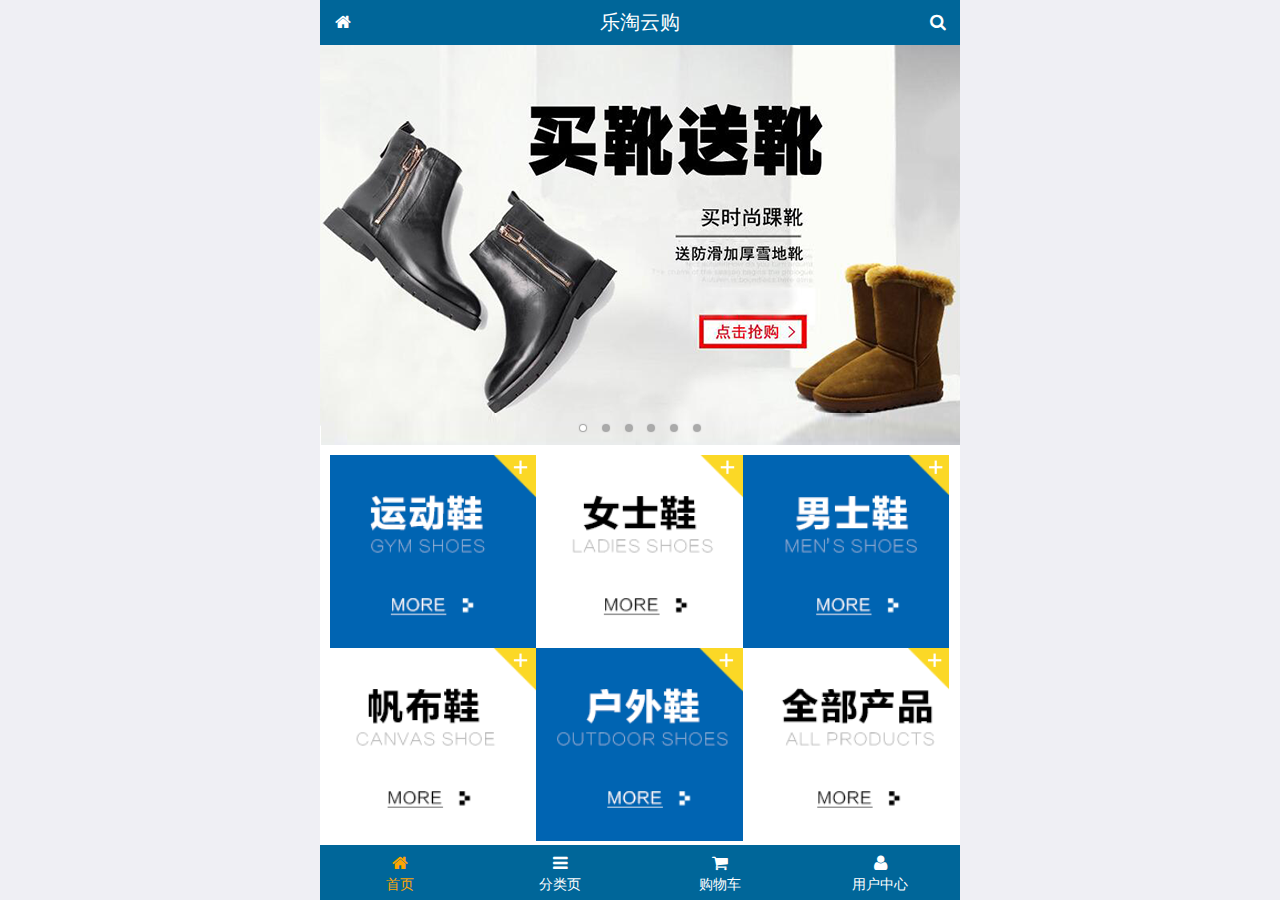
<file: public/front/index.html>
<!DOCTYPE html>
<html lang="en">
<head>
  <meta charset="UTF-8">
  <meta name="viewport"
    content="width=device-width, user-scalable=no, initial-scale=1.0, maximum-scale=1.0, minimum-scale=1.0">
  <title>乐淘商城</title>
  <link rel="stylesheet" href="./lib/mui/css/mui.css">
  <!-- 引入 font-awesome 字体图标库 -->
  <link rel="stylesheet" href="./lib/fa/css/font-awesome.min.css">
  <link rel="stylesheet" href="./css/common.css">
  <link rel="stylesheet" href="./css/index.css">
</head>
<body>
<!-- mui的字体图标 -->
<!--<span class="mui-icon mui-icon-weixin"></span>-->
<!--<span class="mui-icon mui-icon-mic"></span>-->
<!-- font-awesome 字体图标 -->
<!--<span class="fa fa-arrows-alt"></span>-->
<!--<span class="fa fa-adjust"></span>-->
<!--<span class="fa fa-back"></span>-->

<!-- 全屏容器 -->
<div class="lt_container">
  <!-- 乐淘头部 -->
  <div class="lt_header">
    <a href="index.html" class="icon_left"><i class="fa fa-home"></i></a>
    <h3>乐淘云购</h3>
    <a href="search.html" class="icon_right"><i class="fa fa-search"></i></a>
  </div>

  <!-- 乐淘主体 -->
  <div class="lt_main">
    <div class="mui-scroll-wrapper">
      <div class="mui-scroll">
        <!--这里放置真实显示的DOM内容-->

        <!-- 轮播图 -->
        <div class="mui-slider">
          <!-- 图片的容器 -->
          <div class="mui-slider-group mui-slider-loop">
            <!-- 准备假图片, 最后一张 -->
            <div class="mui-slider-item mui-slider-item-duplicate"><a href="#"><img src="./images/banner6.png" /></a>
            </div>

            <div class="mui-slider-item"><a href="#"><img src="./images/banner1.png" /></a></div>
            <div class="mui-slider-item"><a href="#"><img src="./images/banner2.png" /></a></div>
            <div class="mui-slider-item"><a href="#"><img src="./images/banner3.png" /></a></div>
            <div class="mui-slider-item"><a href="#"><img src="./images/banner4.png" /></a></div>
            <div class="mui-slider-item"><a href="#"><img src="./images/banner5.png" /></a></div>
            <div class="mui-slider-item"><a href="#"><img src="./images/banner6.png" /></a></div>

            <!-- 准备假图, 第一张 -->
            <div class="mui-slider-item mui-slider-item-duplicate"><a href="#"><img src="./images/banner1.png" /></a>
            </div>
          </div>

          <!-- 小圆点 -->
          <div class="mui-slider-indicator">
            <div class="mui-indicator mui-active"></div>
            <div class="mui-indicator"></div>
            <div class="mui-indicator"></div>
            <div class="mui-indicator"></div>
            <div class="mui-indicator"></div>
            <div class="mui-indicator"></div>
          </div>
        </div>


        <!-- 导航 -->
        <div class="lt_nav">
          <ul class="mui-clearfix">
            <li><a href="#"><img src="./images/nav1.png" alt=""></a></li>
            <li><a href="#"><img src="./images/nav2.png" alt=""></a></li>
            <li><a href="#"><img src="./images/nav3.png" alt=""></a></li>
            <li><a href="#"><img src="./images/nav4.png" alt=""></a></li>
            <li><a href="#"><img src="./images/nav5.png" alt=""></a></li>
            <li><a href="#"><img src="./images/nav6.png" alt=""></a></li>
          </ul>
        </div>

        <!-- 产品模块 -->
        <div class="lt_product">
          <ul>
            <li class="lt_product_item">
              <a href="#">
                <img src="./images/product.jpg" alt="">
                <p class="mui-ellipsis-2">adidas阿迪达斯 男式 场下休闲篮球鞋S83700场下休闲篮球鞋S83700 </p>
                <p>
                  <span class="price">¥560</span>
                  <span class="oldPrice">¥560</span>
                </p>
                <button class="mui-btn mui-btn-primary">立即购买</button>
              </a>
            </li>

            <li class="lt_product_item">
              <a href="#">
                <img src="./images/product.jpg" alt="">
                <p class="mui-ellipsis-2">adidas阿迪达斯 男式 场下休闲篮球鞋S83700场下休闲篮球鞋S83700 </p>
                <p>
                  <span class="price">¥560</span>
                  <span class="oldPrice">¥560</span>
                </p>
                <button class="mui-btn mui-btn-primary">立即购买</button>
              </a>
            </li>

            <li class="lt_product_item">
              <a href="#">
                <img src="./images/product.jpg" alt="">
                <p class="mui-ellipsis-2">adidas阿迪达斯 男式 场下休闲篮球鞋S83700场下休闲篮球鞋S83700 </p>
                <p>
                  <span class="price">¥560</span>
                  <span class="oldPrice">¥560</span>
                </p>
                <button class="mui-btn mui-btn-primary">立即购买</button>
              </a>
            </li>

            <li class="lt_product_item">
              <a href="#">
                <img src="./images/product.jpg" alt="">
                <p class="mui-ellipsis-2">adidas阿迪达斯 男式 场下休闲篮球鞋S83700场下休闲篮球鞋S83700 </p>
                <p>
                  <span class="price">¥560</span>
                  <span class="oldPrice">¥560</span>
                </p>
                <button class="mui-btn mui-btn-primary">立即购买</button>
              </a>
            </li>

            <li class="lt_product_item">
              <a href="#">
                <img src="./images/product.jpg" alt="">
                <p class="mui-ellipsis-2">adidas阿迪达斯 男式 场下休闲篮球鞋S83700场下休闲篮球鞋S83700 </p>
                <p>
                  <span class="price">¥560</span>
                  <span class="oldPrice">¥560</span>
                </p>
                <button class="mui-btn mui-btn-primary">立即购买</button>
              </a>
            </li>

            <li class="lt_product_item">
              <a href="#">
                <img src="./images/product.jpg" alt="">
                <p class="mui-ellipsis-2">adidas阿迪达斯 男式 场下休闲篮球鞋S83700场下休闲篮球鞋S83700 </p>
                <p>
                  <span class="price">¥560</span>
                  <span class="oldPrice">¥560</span>
                </p>
                <button class="mui-btn mui-btn-primary">立即购买</button>
              </a>
            </li>
          </ul>

        </div>

      </div>
    </div>
  </div>
  
  <!-- 乐淘底部 -->
  <div class="lt_footer">
    <ul>
      <li>
        <a href="index.html" class="current">
          <i class="fa fa-home"></i>
          <p>首页</p>
        </a>
      </li>
      <li>
        <a href="category.html">
          <i class="fa fa-bars"></i>
          <p>分类页</p>
        </a>
      </li>
      <li>
        <a href="cart.html">
          <i class="fa fa-shopping-cart"></i>
          <p>购物车</p>
        </a>
      </li>
      <li>
        <a href="user.html">
          <i class="fa fa-user"></i>
          <p>用户中心</p>
        </a>
      </li>
    </ul>
  </div>
</div>

<script src="./lib/mui/js/mui.js"></script>
<script src="./lib/zepto/zepto.min.js"></script>
<script src="./js/common.js"></script>

</body>
</html>
</file>
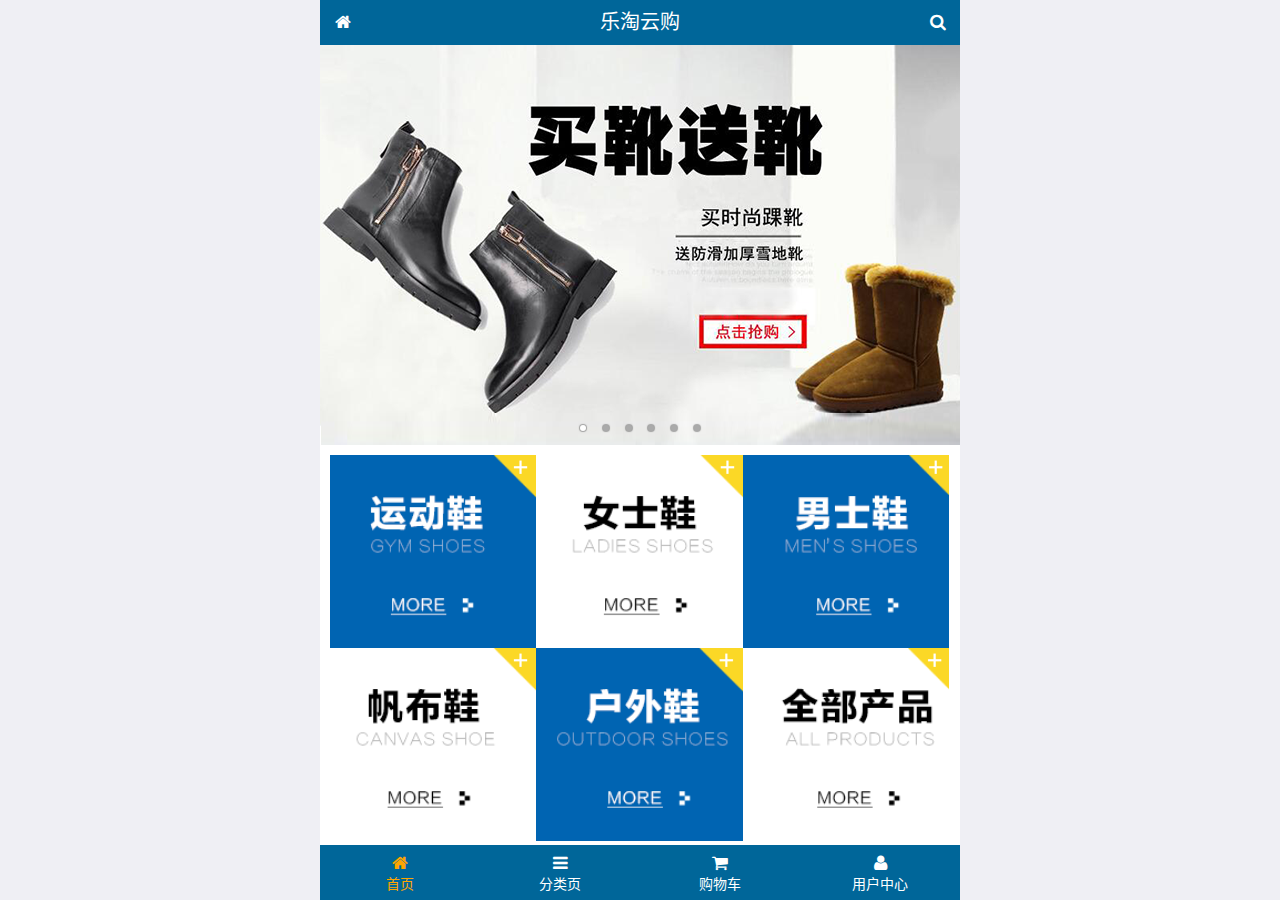
<file: public/mobile/index.html>
<!DOCTYPE html>
<html lang="zh-CN">
<head>
  <meta charset="UTF-8">
  <title>乐淘商城</title>
  <meta name="viewport" content="width=device-width, user-scalable=no, initial-scale=1.0, maximum-scale=1.0, minimum-scale=1.0">
  <!-- 引入字体图标库的css -->
  <link rel="stylesheet" href="./lib/fa/css/font-awesome.min.css">
  <link rel="stylesheet" href="./lib/mui/css/mui.css">
  <link rel="stylesheet" href="./css/common.css">
  <link rel="stylesheet" href="./css/index.css">
  <link rel="icon" href="favicon.ico">
</head>
<body>
<!--<span class="fa fa-pause"></span>-->
<!--<span class="mui-icon mui-icon-camera"></span>-->

<!-- 全屏容器 -->
<div class="lt_container">

  <!-- 乐淘头部 -->
  <div class="lt_header">
    <a href="index.html" class="icon_left"><i class="fa fa-home"></i></a>
    <h3>乐淘云购</h3>
    <a href="search.html" class="icon_right"><i class="fa fa-search"></i></a>
  </div>

  <!-- 乐淘主体 -->
  <div class="lt_main">
    <div class="mui-scroll-wrapper">
      <div class="mui-scroll">
        <!--这里放置真实显示的DOM内容-->

        <!-- 轮播图 -->
        <div class="mui-slider">

          <!-- 图片区域 -->
          <div class="mui-slider-group mui-slider-loop">
            <!-- 添加假图 -->
            <div class="mui-slider-item mui-slider-item-duplicate">
              <a href="#"><img src="./images/banner6.png" /></a>
            </div>

            <div class="mui-slider-item"><a href="#"><img src="./images/banner1.png" /></a></div>
            <div class="mui-slider-item"><a href="#"><img src="./images/banner2.png" /></a></div>
            <div class="mui-slider-item"><a href="#"><img src="./images/banner3.png" /></a></div>
            <div class="mui-slider-item"><a href="#"><img src="./images/banner4.png" /></a></div>
            <div class="mui-slider-item"><a href="#"><img src="./images/banner5.png" /></a></div>
            <div class="mui-slider-item"><a href="#"><img src="./images/banner6.png" /></a></div>

            <!-- 添加假图 -->
            <div class="mui-slider-item mui-slider-item-duplicate">
              <a href="#"><img src="./images/banner1.png" /></a>
            </div>
          </div>

          <!-- 小圆点结构 -->
          <div class="mui-slider-indicator">
            <div class="mui-indicator mui-active"></div>
            <div class="mui-indicator"></div>
            <div class="mui-indicator"></div>
            <div class="mui-indicator"></div>
            <div class="mui-indicator"></div>
            <div class="mui-indicator"></div>
          </div>

        </div>

        <!-- 导航区域 -->
        <div class="lt_nav">
          <ul class="mui-clearfix">
            <li><a href="#"><img src="./images/nav1.png" alt=""></a></li>
            <li><a href="#"><img src="./images/nav2.png" alt=""></a></li>
            <li><a href="#"><img src="./images/nav3.png" alt=""></a></li>
            <li><a href="#"><img src="./images/nav4.png" alt=""></a></li>
            <li><a href="#"><img src="./images/nav5.png" alt=""></a></li>
            <li><a href="#"><img src="./images/nav6.png" alt=""></a></li>
          </ul>
        </div>

        <!-- 产品区域 -->
        <div class="lt_product">
          <ul>
            <li class="lt_product_item">
              <a href="#">
                <img src="./images/product.jpg" alt="">
                <p class="info mui-ellipsis-2">adidas阿迪达斯 男式 场下休闲篮球鞋S83700场下休闲篮球鞋S83700 </p>
                <p>
                  <span class="price">¥560</span>
                  <span class="oldPrice">¥580</span>
                </p>
                <button class="mui-btn mui-btn-primary">立即购买</button>
              </a>
            </li>
            <li class="lt_product_item">
              <a href="#">
                <img src="./images/product.jpg" alt="">
                <p class="info mui-ellipsis-2">adidas阿迪达斯 男式 场下休闲篮球鞋S83700场下休闲篮球鞋S83700 </p>
                <p>
                  <span class="price">¥560</span>
                  <span class="oldPrice">¥580</span>
                </p>
                <button class="mui-btn mui-btn-primary">立即购买</button>
              </a>
            </li>
            <li class="lt_product_item">
              <a href="#">
                <img src="./images/product.jpg" alt="">
                <p class="info mui-ellipsis-2">adidas阿迪达斯 男式 场下休闲篮球鞋S83700场下休闲篮球鞋S83700 </p>
                <p>
                  <span class="price">¥560</span>
                  <span class="oldPrice">¥580</span>
                </p>
                <button class="mui-btn mui-btn-primary">立即购买</button>
              </a>
            </li>
            <li class="lt_product_item">
              <a href="#">
                <img src="./images/product.jpg" alt="">
                <p class="info mui-ellipsis-2">adidas阿迪达斯 男式 场下休闲篮球鞋S83700场下休闲篮球鞋S83700 </p>
                <p>
                  <span class="price">¥560</span>
                  <span class="oldPrice">¥580</span>
                </p>
                <button class="mui-btn mui-btn-primary">立即购买</button>
              </a>
            </li>
            <li class="lt_product_item">
              <a href="#">
                <img src="./images/product.jpg" alt="">
                <p class="info mui-ellipsis-2">adidas阿迪达斯 男式 场下休闲篮球鞋S83700场下休闲篮球鞋S83700 </p>
                <p>
                  <span class="price">¥560</span>
                  <span class="oldPrice">¥580</span>
                </p>
                <button class="mui-btn mui-btn-primary">立即购买</button>
              </a>
            </li>
            <li class="lt_product_item">
              <a href="#">
                <img src="./images/product.jpg" alt="">
                <p class="info mui-ellipsis-2">adidas阿迪达斯 男式 场下休闲篮球鞋S83700场下休闲篮球鞋S83700 </p>
                <p>
                  <span class="price">¥560</span>
                  <span class="oldPrice">¥580</span>
                </p>
                <button class="mui-btn mui-btn-primary">立即购买</button>
              </a>
            </li>
            <li class="lt_product_item">
              <a href="#">
                <img src="./images/product.jpg" alt="">
                <p class="info mui-ellipsis-2">adidas阿迪达斯 男式 场下休闲篮球鞋S83700场下休闲篮球鞋S83700 </p>
                <p>
                  <span class="price">¥560</span>
                  <span class="oldPrice">¥580</span>
                </p>
                <button class="mui-btn mui-btn-primary">立即购买</button>
              </a>
            </li>
            <li class="lt_product_item">
              <a href="#">
                <img src="./images/product.jpg" alt="">
                <p class="info mui-ellipsis-2">adidas阿迪达斯 男式 场下休闲篮球鞋S83700场下休闲篮球鞋S83700 </p>
                <p>
                  <span class="price">¥560</span>
                  <span class="oldPrice">¥580</span>
                </p>
                <button class="mui-btn mui-btn-primary">立即购买</button>
              </a>
            </li>
          </ul>
        </div>

      </div>
    </div>
  </div>

  <!-- 乐淘底部 -->
  <div class="lt_footer">
    <ul>
      <li><a href="index.html" class="current"><i class="fa fa-home"></i><p>首页</p></a></li>
      <li><a href="category.html"><i class="fa fa-bars"></i><p>分类页</p></a></li>
      <li><a href="cart.html"><i class="fa fa-shopping-cart"></i><p>购物车</p></a></li>
      <li><a href="user.html"><i class="fa fa-user"></i><p>用户中心</p></a></li>
    </ul>
  </div>
</div>


<script src="./lib/zepto/zepto.min.js"></script>
<script src="./lib/mui/js/mui.js"></script>
<script src="./js/common.js"></script>
</body>
</html>
</file>
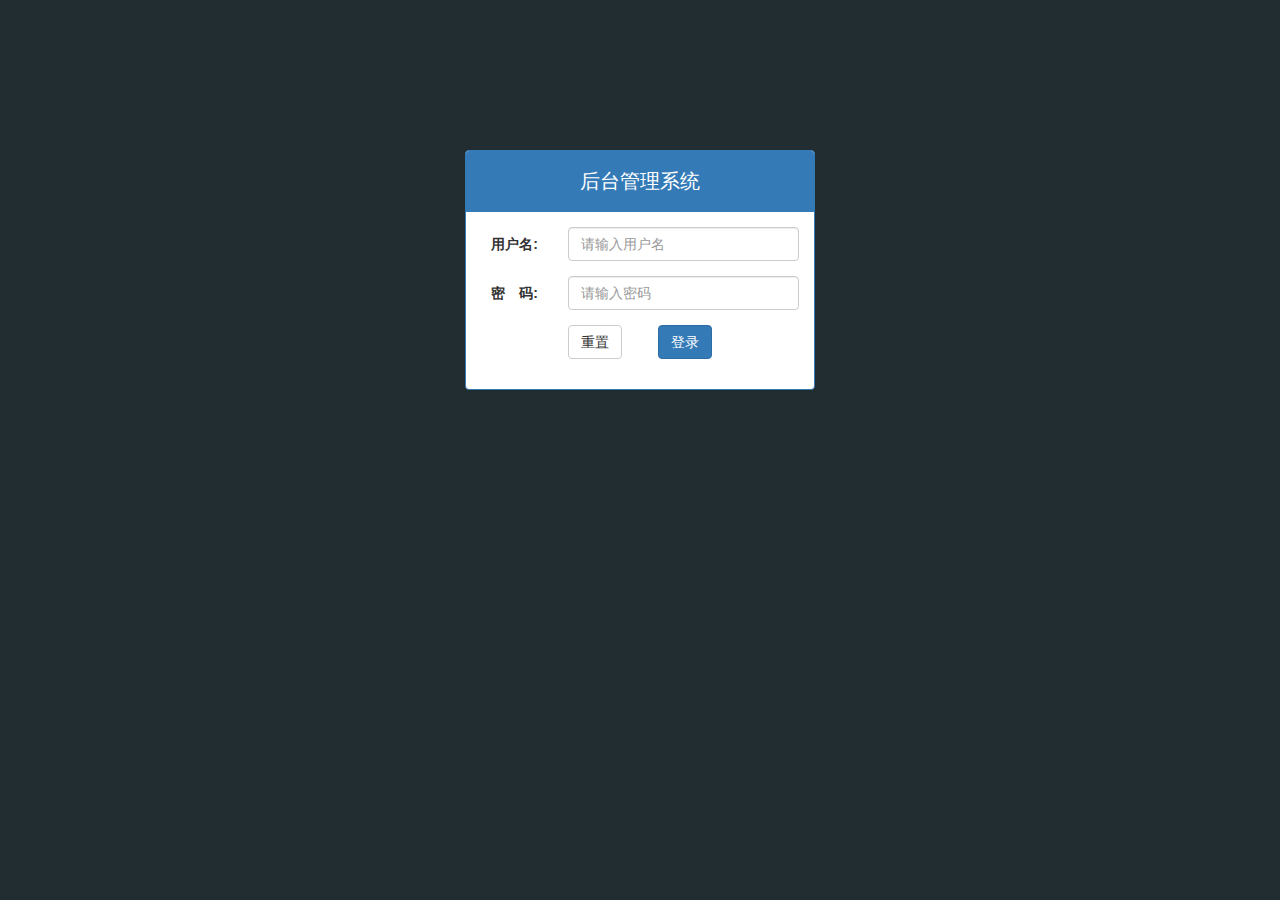
<file: public/back/login.html>
<!DOCTYPE html>
<html lang="en">
<head>
  <meta charset="UTF-8">
  <meta name="viewport" content="width=device-width, initial-scale=1.0">
  <meta http-equiv="X-UA-Compatible" content="ie=edge">
  <title>乐淘商城</title>
  <link rel="stylesheet" href="lib/bootstrap/css/bootstrap.css">
  <link rel="stylesheet" href="./lib/bootstrap-validator/css/bootstrapValidator.min.css">
  <link rel="stylesheet" href="./lib/nprogress/nprogress.css">
  <link rel="stylesheet" href="css/common.css">
</head>
<body class="body_bg">
<div class="container">
  <div class="col-lg-4 col-lg-offset-4 mt_150">

    <div class="panel panel-primary">
      <div class="panel-heading">
        <h3 class="panel-title">后台管理系统</h3>
      </div>
      <div class="panel-body">

        <form class="form-horizontal" id="form">
          <div class="form-group">
            <label for="username" class="col-sm-3 control-label">用户名:</label>
            <div class="col-sm-9">
              <input type="text" name="username" class="form-control" id="username" placeholder="请输入用户名">
            </div>
          </div>
          <div class="form-group">
            <label for="password" class="col-sm-3 control-label">密　码:</label>
            <div class="col-sm-9">
              <input type="password" name="password" class="form-control" id="password" placeholder="请输入密码">
            </div>
          </div>
          <div class="form-group">
            <div class="col-sm-offset-3 col-sm-6">
              <button type="reset" class="btn btn-default pull-left">重置</button>
              <button type="submit" class="btn btn-primary pull-right">登录</button>
            </div>
          </div>
        </form>


      </div>
    </div>

  </div>
</div>
  
<script src="./lib/jquery/jquery.min.js"></script>
<script src="./lib/bootstrap/js/bootstrap.min.js"></script>
<script src="./lib/bootstrap-validator/js/bootstrapValidator.min.js"></script>
<script src="./lib/nprogress/nprogress.js"></script>
<script src="js/common.js"></script>
<script src="js/login.js"></script>
</body>
</html>
</file>
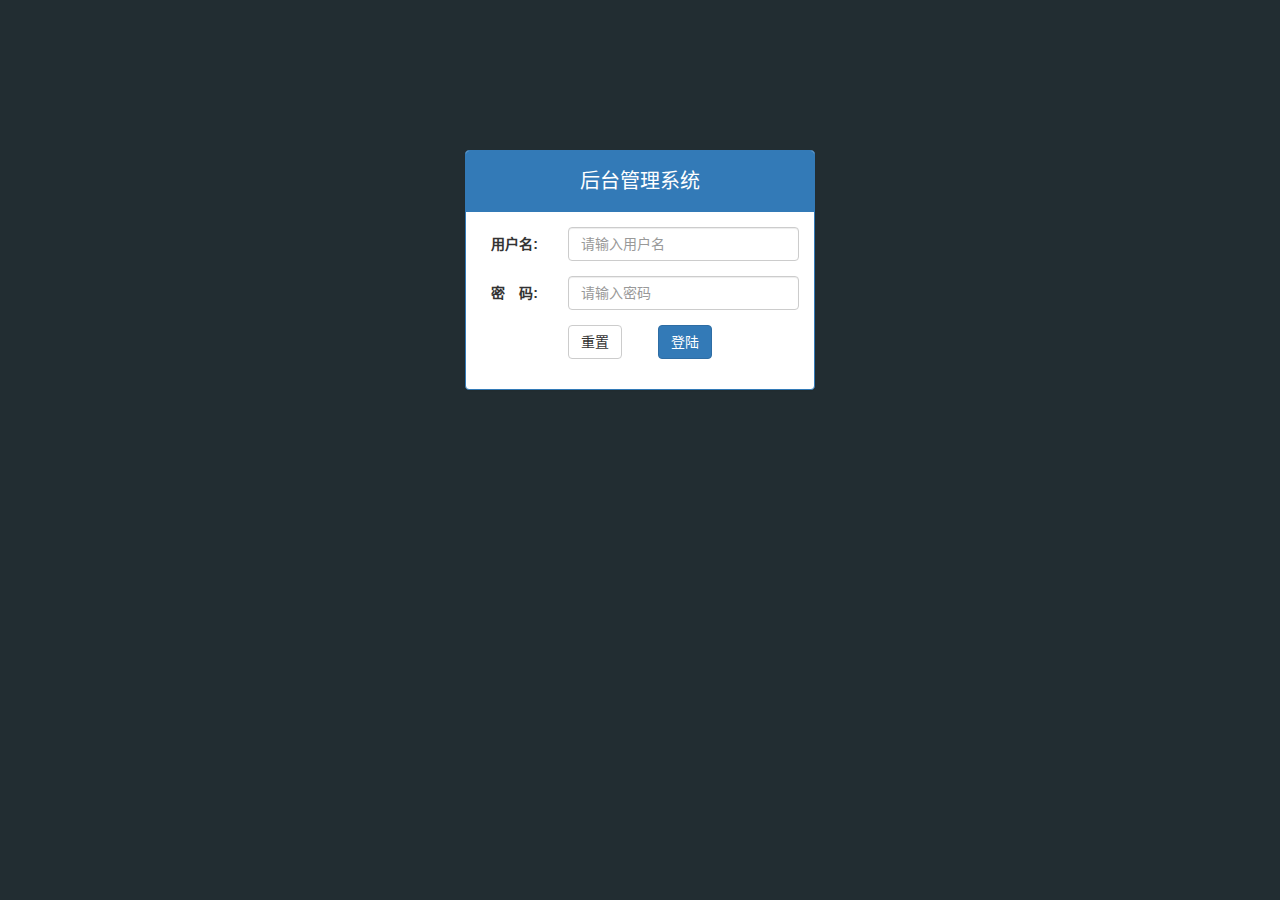
<file: public/manage/login.html>
<!DOCTYPE html>
<html lang="zh-CN">
<head>
  <meta charset="UTF-8">
  <title>乐淘电商</title>
  <link rel="stylesheet" href="lib/bootstrap/css/bootstrap.css">
  <link rel="stylesheet" href="lib/bootstrap-validator/css/bootstrapValidator.min.css">
  <link rel="stylesheet" href="lib/nprogress/nprogress.css">
  <link rel="stylesheet" href="css/common.css">
</head>
<body class="body_bg">


<div class="container">
  <div class="col-lg-4 col-lg-offset-4 mt_150">
    <div class="panel panel-primary">
      <div class="panel-heading">
        <h3 class="panel-title text-center">后台管理系统</h3>
      </div>
      <div class="panel-body">
        <form class="form-horizontal" id="form">
          <div class="form-group">
            <label for="username" class="col-sm-3 control-label">用户名:</label>
            <div class="col-sm-9">
              <input type="text" class="form-control" id="username" name="username" placeholder="请输入用户名">
            </div>
          </div>
          <div class="form-group">
            <label for="password" class="col-sm-3 control-label">密　码:</label>
            <div class="col-sm-9">
              <input type="password" class="form-control" name="password" id="password" placeholder="请输入密码">
            </div>
          </div>
          <div class="form-group">
            <div class="col-sm-offset-3 col-sm-6">
              <button type="reset" class="btn btn-default pull-left">重置</button>
              <button type="submit" class="btn btn-primary pull-right">登陆</button>
            </div>
          </div>
        </form>
      </div>
    </div>
  </div>
</div>



<script src="lib/jquery/jquery.min.js"></script>
<script src="lib/bootstrap/js/bootstrap.min.js"></script>
<script src="lib/bootstrap-validator/js/bootstrapValidator.min.js"></script>
<script src="lib/nprogress/nprogress.js"></script>
<script src="js/common.js"></script>
<script src="js/login.js"></script>

</body>
</html>
</file>
<file: public/front/css/common.css>
html,
body {
  width: 100%;
  height: 100%;
}

* {
  margin: 0;
  padding: 0;
  list-style: none;
}

img {
  width: 100%;
  display: block;
}



/* 全屏容器 */
.lt_container {
  width: 100%;
  height: 100%;
  background-color: white;
  max-width: 640px;
  min-width: 320px;
  margin: 0 auto;
  position: relative;
  overflow: hidden;

  padding-top: 45px;
  padding-bottom: 55px;
}

.lt_header {
  width: 100%;
  height: 45px;
  background-color: #069;
  position: absolute;
  left: 0;
  top: 0;
  padding: 0 45px;
}

.lt_header .icon_left,
.lt_header .icon_right {
  position: absolute;
  top: 0;
  width: 45px;
  height: 45px;
  text-align: center;
  line-height: 45px;
  color: #fff;
}

.lt_header .icon_left {
  left: 0;
}

.lt_header .icon_right {
  right: 0;
}

.lt_header h3 {
  height: 45px;
  line-height: 45px;
  text-align: center;
  font-size: 20px;
  color: #fff;
  margin: 0;
  font-weight: normal;
}





.lt_footer {
  width: 100%;
  height: 55px;
  background-color: #069;
  position: absolute;
  left: 0;
  bottom: 0;
}

.lt_footer li {
  float: left;
  width: 25%;
  text-align: center;
}

.lt_footer li a {
  display: block;
  color: #fff;
  height: 55px;
  padding-top: 8px;
}

.lt_footer li a p {
  color: #fff;
  margin: 0;
}

.lt_footer li a.current {
  color: orange;
}

.lt_footer li a.current p {
  color: orange;
}



.lt_main {
  width: 100%;
  height: 100%;
  /*background-color: orange;*/
  /* 子元素是定位布局的, 父元素要加定位 */
  position: relative;
}
</file>
<file: public/front/css/index.css>
/* 导航样式 */
.lt_nav {
  padding: 10px;
}

.lt_nav li {
  float: left;
  width: 33.3%;
}

.lt_nav li a {
  display: block;
}


/* 产品样式 */
.lt_product {
  padding: 10px;
}

.lt_product_item {
  float: left;
  width: 48%;
  border: 1px solid #ccc;
  padding: 10px;
  text-align: center;
  margin-bottom: 10px;
}

.lt_product_item:nth-child(2n+1) {
  margin-right: 4%;
}

.lt_product_item .price {
  color: red;
}

.lt_product_item .oldPrice {
  text-decoration: line-through;
}
</file>
<file: public/mobile/css/common.css>
html, body {
  width: 100%;
  height: 100%;
}

ul {
  list-style: none;
  margin: 0;
  padding: 0;
}
img {
  display: block;
  width: 100%;
}

/* 全屏容器 */
.lt_container {
  width: 100%;
  height: 100%;
  background-color: #fff;
  min-width: 320px;
  max-width: 640px;
  margin: 0 auto;
  position: relative;
  padding-top: 45px;
  padding-bottom: 55px;
}

.lt_header {
  position: absolute;
  left: 0;
  top: 0;
  width: 100%;
  height: 45px;
  background-color: #006699;
  padding-left: 45px;
  padding-right: 45px;
}

.lt_header .icon_left,
.lt_header .icon_right {
  width: 45px;
  height: 45px;
  line-height: 45px;
  text-align: center;
  position: absolute;
  top: 0;
  color: #fff;
}
.lt_header .icon_left {
  left: 0;
}
.lt_header .icon_right {
  right: 0;
}

.lt_header h3 {
  height: 45px;
  line-height: 45px;
  color: #fff;
  font-size: 20px;
  text-align: center;
  margin: 0;
  font-weight: normal;
}



.lt_footer {
  position: absolute;
  left: 0;
  bottom: 0;
  width: 100%;
  height: 55px;
  background-color: #006699;
  overflow: hidden;
}
.lt_footer li {
  float: left;
  width: 25%;
  text-align: center;
}
.lt_footer li a {
  width: 100%;
  height: 100%;
  display: block;
  color: #fff;
  padding-top: 8px;
}
.lt_footer li p {
  color: #fff;
  margin: 0;
}

.lt_footer li a.current {
  color: orange;
}
.lt_footer li a.current p{
  color: orange;
}



.lt_main {
  width: 100%;
  height: 100%;
  position: relative;
}



/* 公共的搜索框样式 */
.lt_search {
  padding: 10px;
  position: relative;
}
.lt_search .search_input {
  height: 34px;
  font-size: 12px;
  margin: 0;
  border-radius: 5px;
  border: 1px solid #007AFF;
}
.lt_search .search_btn {
  position: absolute;
  right: 10px;
  top: 10px;
  border-radius: 0 5px 5px 0;
}



/* 公共的商品样式 */
.lt_product {
  padding: 10px;
}
.lt_product_item {
  border: 1px solid #ccc;
  padding: 10px;
  float: left;
  width: 48%;
  margin-bottom: 10px;
  text-align: center;
}
.lt_product_item a {
  display: block;
  width: 100%;
  height: 100%;
}
.lt_product_item:nth-child(2n+1) {
  margin-right: 4%;
}
.lt_product_item .info {
  text-align: left;
  height: 40px;
}
.lt_product_item .price {
  color: red;
}
.lt_product_item .oldPrice {
  text-decoration: line-through;
}

.lt_product_item img {
  width: 150px;
  height: 150px;
  margin: 0 auto;
}



/* 公共的尺码样式 */
.lt_size span {
  width: 25px;
  height: 25px;
  text-align: center;
  line-height: 25px;
  display: inline-block;
  border: 1px solid #ccc;
  font-size: 12px;
  margin: 3px 0;
}
.lt_size span.current {
  background-color: orange;
  color: #fff;
}
</file>
<file: public/mobile/css/index.css>
.lt_nav {
  padding: 10px;
}
.lt_nav li {
  float: left;
  width: 33.3%;
}
.lt_nav li a {
  display: block;
}
</file>
<file: public/back/lib/nprogress/nprogress.css>
/* Make clicks pass-through */
#nprogress {
  pointer-events: none;
}

#nprogress .bar {
  background: greenyellow;

  position: fixed;
  z-index: 10000;
  top: 0;
  left: 0;

  width: 100%;
  height: 2px;
}

/* Fancy blur effect */
#nprogress .peg {
  display: block;
  position: absolute;
  right: 0px;
  width: 100px;
  height: 100%;
  box-shadow: 0 0 10px #29d, 0 0 5px #29d;
  opacity: 1.0;

  -webkit-transform: rotate(3deg) translate(0px, -4px);
      -ms-transform: rotate(3deg) translate(0px, -4px);
          transform: rotate(3deg) translate(0px, -4px);
}

/* Remove these to get rid of the spinner */
#nprogress .spinner {
  display: block;
  position: fixed;
  z-index: 1031;
  top: 15px;
  right: 15px;
}

#nprogress .spinner-icon {
  width: 18px;
  height: 18px;
  box-sizing: border-box;

  border: solid 2px transparent;
  border-top-color: #29d;
  border-left-color: #29d;
  border-radius: 50%;

  -webkit-animation: nprogress-spinner 400ms linear infinite;
          animation: nprogress-spinner 400ms linear infinite;
}

.nprogress-custom-parent {
  overflow: hidden;
  position: relative;
}

.nprogress-custom-parent #nprogress .spinner,
.nprogress-custom-parent #nprogress .bar {
  position: absolute;
}

@-webkit-keyframes nprogress-spinner {
  0%   { -webkit-transform: rotate(0deg); }
  100% { -webkit-transform: rotate(360deg); }
}
@keyframes nprogress-spinner {
  0%   { transform: rotate(0deg); }
  100% { transform: rotate(360deg); }
}
</file>
<file: public/back/css/common.css>
.body_bg {
  background-color: #222D32;
}

.red {
  color: #A94442;
}

/* lvha */
a,
a:link,
a:visited,
a:hover,
a:active {
  text-decoration: none;
}

ul {
  list-style: none;
  margin: 0;
  padding: 0;
}




.panel .panel-title {
  height: 40px;
  line-height: 40px;
  text-align: center;
  font-size: 20px;
}

.mt_150 {
  margin-top: 150px;
}
.mt_20 {
  margin-top: 20px;
}


/* 侧边栏 */
.lt_aside {
  width: 180px;
  height: 100%;
  position: fixed;
  left: 0;
  top: 0;
  background-color: #222D32;
  z-index: 999;
  transition: all 1s;
}
.lt_aside.hidemenu {
  left: -180px;
}


.lt_aside .brand {
  width: 100%;
  height: 50px;
  line-height: 50px;
  text-align: center;
  font-size: 25px;
  background-color: #367FA9;
}
.lt_aside .brand a {
  color: #fff;
}
.lt_aside .user {
  height: 180px;
  padding-top: 30px;
}
.lt_aside .user img {
  width: 80px;
  height: 80px;
  border-radius: 50%;
  display: block;
  margin: 0 auto;
}
.lt_aside .user p {
  height: 40px;
  line-height: 40px;
  font-size: 18px;
  color: #fff;
  text-align: center;
}

.lt_aside .nav a {
  display: block;
  width: 100%;
  height: 40px;
  line-height: 40px;
  color: #fff;
  padding-left: 40px;
  /* transparent 透明 */
  border-left: 3px solid transparent;
}
.lt_aside .nav a.current {
  background-color: #1D1F21;
  border-left: 3px solid #069;
}


.lt_aside .nav .child a {
  padding-left: 60px;
}


.lt_main {
  height: 3000px;
  /* background-color: pink; */
  padding-left: 180px;
  padding-top: 50px;
  transition: all 1s;
}
.lt_main.hidemenu {
  padding-left: 0px;
}

.lt_topbar {
  width: 100%;
  height: 50px;
  background-color: #3C8DBC;
  position: fixed;
  left: 0;
  top: 0;
  padding-left: 180px;
  transition: all 1s;
  z-index: 666;
}
.lt_topbar.hidemenu {
  padding: 0;
}



.lt_topbar a {
  width: 50px;
  height: 50px;
  line-height: 50px;
  text-align: center;
  color: #fff;
  font-size: 20px;
}

/* 指定echarts容器的宽高 */
.echarts_1,
.echarts_2 {
  width: 48%;
  height: 400px;
}

.table.table-bordered th,
.table.table-bordered td {
  vertical-align: middle;
  text-align: center;
}
</file>
<file: public/manage/lib/nprogress/nprogress.css>
/* Make clicks pass-through */
#nprogress {
  pointer-events: none;
}

#nprogress .bar {
  background: greenyellow;

  position: fixed;
  z-index: 10000;
  top: 0;
  left: 0;

  width: 100%;
  height: 2px;
}

/* Fancy blur effect */
#nprogress .peg {
  display: block;
  position: absolute;
  right: 0px;
  width: 100px;
  height: 100%;
  box-shadow: 0 0 10px #29d, 0 0 5px #29d;
  opacity: 1.0;

  -webkit-transform: rotate(3deg) translate(0px, -4px);
      -ms-transform: rotate(3deg) translate(0px, -4px);
          transform: rotate(3deg) translate(0px, -4px);
}

/* Remove these to get rid of the spinner */
#nprogress .spinner {
  display: block;
  position: fixed;
  z-index: 1031;
  top: 15px;
  right: 15px;
}

#nprogress .spinner-icon {
  width: 18px;
  height: 18px;
  box-sizing: border-box;

  border: solid 2px transparent;
  border-top-color: #29d;
  border-left-color: #29d;
  border-radius: 50%;

  -webkit-animation: nprogress-spinner 400ms linear infinite;
          animation: nprogress-spinner 400ms linear infinite;
}

.nprogress-custom-parent {
  overflow: hidden;
  position: relative;
}

.nprogress-custom-parent #nprogress .spinner,
.nprogress-custom-parent #nprogress .bar {
  position: absolute;
}

@-webkit-keyframes nprogress-spinner {
  0%   { -webkit-transform: rotate(0deg); }
  100% { -webkit-transform: rotate(360deg); }
}
@keyframes nprogress-spinner {
  0%   { transform: rotate(0deg); }
  100% { transform: rotate(360deg); }
}
</file>
<file: public/manage/css/common.css>
.body_bg {
  background-color: #222D32;
}

html, body {
  width: 100%;
  height: 100%;
}

* {
  margin: 0;
  padding: 0;
}
ul {
  list-style: none;
}

a:link,
a:visited,
a:hover,
a:active {
  text-decoration: none;
}

.red {
  color: #A94442;
}

.table.table-bordered th,
.table.table-bordered td {
  text-align: center;
  vertical-align: middle;
}

.mt_150 {
  margin-top: 150px;
}
.mb_20 {
  margin-bottom: 20px;
}

.panel-title {
  height: 40px;
  line-height: 40px;
  font-size: 20px;
}

/* lt_aside 开始 */
.lt_aside {
  width: 180px;
  height: 100%;
  background-color: #222D32;
  position: fixed;
  left: 0;
  top: 0;
  z-index: 999;
  transition: all 1s;
}
.lt_aside.hidemenu {
  left: -180px;
}


.lt_aside .brand {
  height: 50px;
  line-height: 50px;
  font-size: 24px;
  background-color: #367FA9;
  text-align: center;
}
.lt_aside .brand a {
  color: white;
}

.lt_aside .user {
  height: 180px;
}
.lt_aside .user {
  padding-top: 30px;
}
.lt_aside .user img {
  width: 80px;
  height: 80px;
  border-radius: 50%;
  display: block;
  margin: 0 auto;
}
.lt_aside .user p {
  height: 40px;
  line-height: 40px;
  text-align: center;
  font-size: 18px;
  color: white;
}

.lt_aside .nav a {
  height: 40px;
  line-height: 40px;
  display: block;
  color: white;
  padding-left: 40px;
  border-left: 3px solid transparent;
}
.lt_aside .nav i {
  margin-right: 5px;
}
.lt_aside .nav a.current {
  background-color: #1D1F21;
  border-left: 3px solid #006699;
}
.lt_aside .nav .child a {
  padding-left: 60px;
}

/* lt_aside 结束  */



/* lt_main 开始 */
.lt_main {
  height: 1000px;
  width: 100%;
  padding-left: 180px;
  padding-top: 50px;
  transition: all 1s;
}
.lt_main.hidemenu {
  padding-left: 0px;
}

.lt_topbar {
  height: 50px;
  width: 100%;
  line-height: 50px;
  background-color: #3C8DBC;
  position: fixed;
  top: 0;
  right: 0;
  padding-left: 180px;
  transition: all 1s;
  z-index: 666;
}
.lt_topbar.hidemenu {
  padding-left: 0px;
}

.lt_topbar a {
  width: 50px;
  height: 50px;
  font-size: 16px;
  color: white;
  text-align: center;
}

.breadcrumb {
  margin-top: 20px;
}


.echarts_1,
.echarts_2 {
  width: 48%;
  height: 400px;
}

/* lt_main 结束 */
</file>
<file: public/back/lib/bootstrap-validator/css/bootstrapValidator.min.css>
/*!
 * BootstrapValidator (http://bootstrapvalidator.com)
 * The best jQuery plugin to validate form fields. Designed to use with Bootstrap 3
 *
 * @version     v0.5.1, built on 2014-08-22 4:55:09 PM
 * @author      https://twitter.com/nghuuphuoc
 * @copyright   (c) 2013 - 2014 Nguyen Huu Phuoc
 * @license     MIT
 */

.bv-form .help-block{margin-bottom:0}.bv-form .tooltip-inner{text-align:left}.nav-tabs li.bv-tab-success>a{color:#3c763d}.nav-tabs li.bv-tab-error>a{color:#a94442}
</file>
<file: public/manage/lib/bootstrap-validator/css/bootstrapValidator.min.css>
/*!
 * BootstrapValidator (http://bootstrapvalidator.com)
 * The best jQuery plugin to validate form fields. Designed to use with Bootstrap 3
 *
 * @version     v0.5.1, built on 2014-08-22 4:55:09 PM
 * @author      https://twitter.com/nghuuphuoc
 * @copyright   (c) 2013 - 2014 Nguyen Huu Phuoc
 * @license     MIT
 */

.bv-form .help-block{margin-bottom:0}.bv-form .tooltip-inner{text-align:left}.nav-tabs li.bv-tab-success>a{color:#3c763d}.nav-tabs li.bv-tab-error>a{color:#a94442}
</file>
